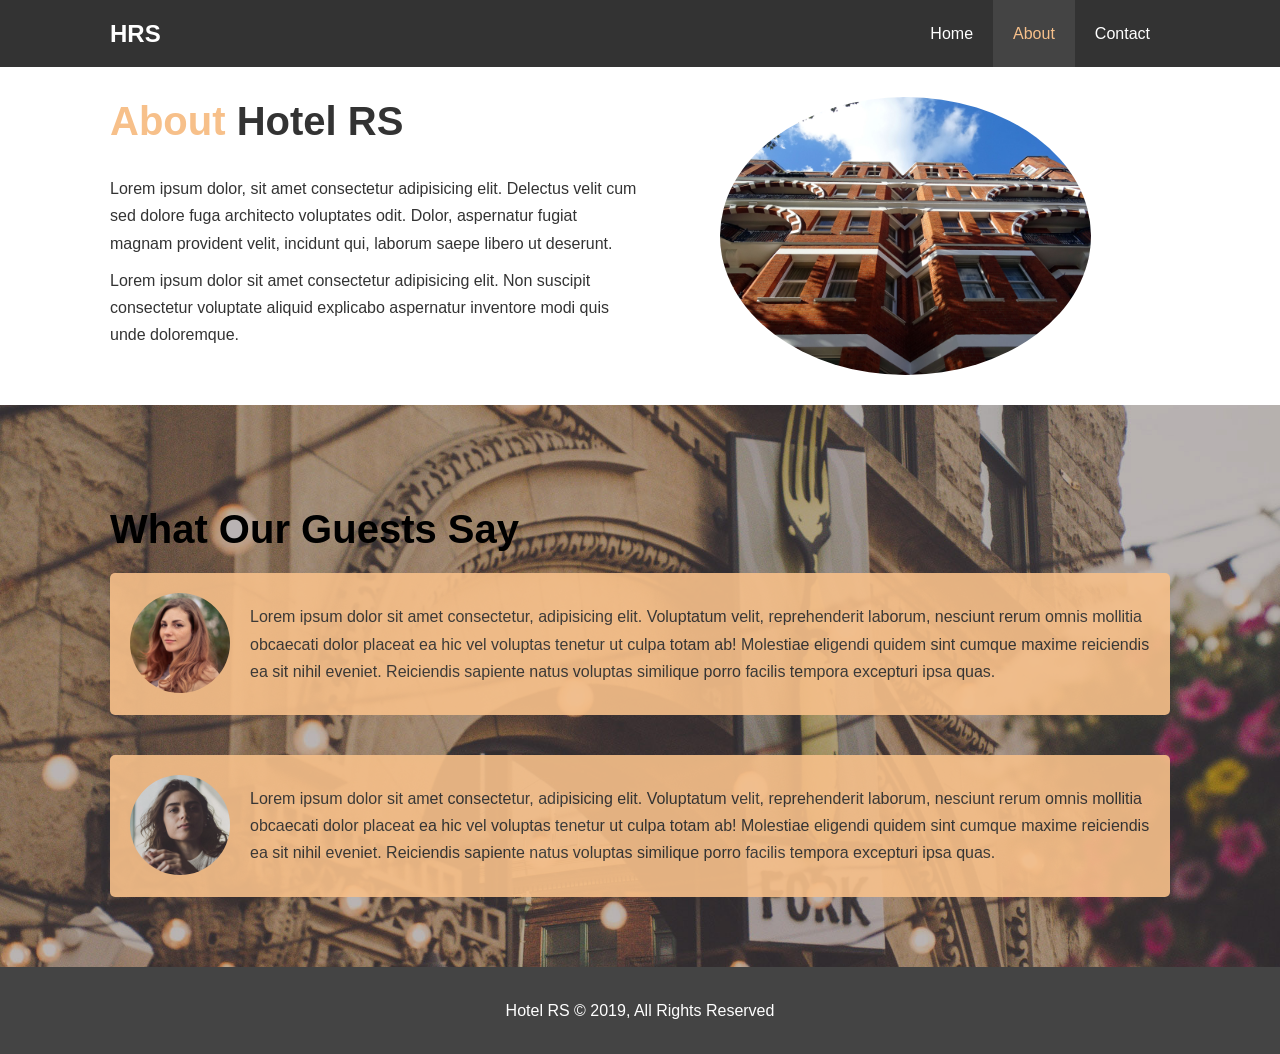
<file: about.html>
<!DOCTYPE html>
<html lang="en">

<head>
    <meta charset="UTF-8">
    <meta name="viewport" content="width=device-width, initial-scale=1.0">
    <meta http-equiv="X-UA-Compatible" content="ie=edge">
    <meta name="description" content="welcome to the most extraordinary hotel in Richmond Virginia">
    <meta name="keywords" content="hotel, Richmond hotel, Virginia hotel">
    <link rel="stylesheet" href="css/style.css">
    <link rel="stylesheet" media="screen and (max-width: 768px)" href="css/mobile.css">
    <title>Hotel RS | About</title>
</head>

<body>
    <header>
        <nav id="navbar">
            <div class="container">
                <h1 class="logo"><a href="index.html">HRS</a></h1>
                <ul>
                    <li><a href="index.html">Home</a></li>
                    <li><a class="current" href="about.html">About</a></li>
                    <li><a href="contact.html">Contact</a></li>
                </ul>
            </div>
        </nav>
    </header>

    <section id="about-info" class="bg-light py-3">
        <div class="container">
            <div class="info-left">
                <h1 class="l-heading"><span class="text-primary">About</span> Hotel RS</h1>
                <p>Lorem ipsum dolor, sit amet consectetur adipisicing elit. Delectus velit cum sed dolore fuga architecto voluptates odit. Dolor, aspernatur fugiat magnam provident velit, incidunt qui, laborum saepe libero ut deserunt.</p>
                <p>Lorem ipsum dolor sit amet consectetur adipisicing elit. Non suscipit consectetur voluptate aliquid explicabo aspernatur inventore modi quis unde doloremque.</p>
            </div>
            <div class="info-right">
                <img src="./images/photo-2.jpg" alt="">
            </div>
        </div>
    </section>
    <div class="clr"></div>
    <section id="testimonials" class="py-3">
        <div class="container">
            <h2 class="l-heading">What Our Guests Say</h2>
            <div class="testimonial bg-primary">
                <img src="./images/person-1.jpg" alt="Samantha">
                <p>Lorem ipsum dolor sit amet consectetur, adipisicing elit. Voluptatum velit, reprehenderit laborum, nesciunt rerum omnis mollitia obcaecati dolor placeat ea hic vel voluptas tenetur ut culpa totam ab! Molestiae eligendi quidem sint cumque
                    maxime reiciendis ea sit nihil eveniet. Reiciendis sapiente natus voluptas similique porro facilis tempora excepturi ipsa quas.</p>
            </div>
            <div class="testimonial bg-primary">
                <img src="./images/person-2.jpg" alt="Jen">
                <p>Lorem ipsum dolor sit amet consectetur, adipisicing elit. Voluptatum velit, reprehenderit laborum, nesciunt rerum omnis mollitia obcaecati dolor placeat ea hic vel voluptas tenetur ut culpa totam ab! Molestiae eligendi quidem sint cumque
                    maxime reiciendis ea sit nihil eveniet. Reiciendis sapiente natus voluptas similique porro facilis tempora excepturi ipsa quas.</p>
            </div>
        </div>
    </section>
    <footer id="main-footer">
        <p>Hotel RS &copy; 2019, All Rights Reserved</p>
    </footer>
</body>

</html>
</file>
<file: css/style.css>
/* Reset */

* {
    margin: 0;
    padding: 0;
    box-sizing: border-box;
}

html,
body {
    font-family: 'Segoe UI', Tahoma, Geneva, Verdana, sans-serif;
    line-height: 1.7em;
}

a {
    color: #333;
    text-decoration: none;
}

h1,
h2,
h3 {
    padding-bottom: 20px;
}

p {
    margin: 10px 0px;
}


/* Utility Classes */

.container {
    margin: auto;
    max-width: 1100px;
    overflow: auto;
    padding: 0 20px;
}

.text-primary {
    color: #f7c08a;
}

.lead {
    font-size: 20px;
}

.btn {
    display: inline-block;
    font-size: 18px;
    color: #fff;
    background: #333;
    padding: 13px 20px;
    border: none;
    cursor: pointer;
}

.btn:hover {
    background: #f7c08a;
    color: #333;
}

.btn-light {
    background: #f4f4f4;
    color: #333;
}

.bg-dark {
    background: #333;
    color: #fff;
}

.bg-light {
    background: #fff;
    color: #333;
}

.bg-primary {
    background: #f7c08a;
    color: #333;
}

.clr {
    clear: both;
}

.l-heading {
    font-size: 40px;
    line-height: 1.2;
}


/* Padding */

.py-1 {
    padding: 10px;
}

.py-2 {
    padding: 20px;
}

.py-3 {
    padding: 30px;
}


/* Navbar */

#navbar {
    background-color: #333;
    color: #fff;
    overflow: auto;
}

#navbar a {
    color: #fff;
}

#navbar .logo {
    float: left;
    padding-top: 20px;
}

#navbar ul {
    list-style: none;
    float: right;
}

#navbar ul li {
    float: left;
}

#navbar ul li a {
    display: block;
    padding: 20px;
    text-align: center;
}

#navbar ul li a:hover,
#navbar ul li a.current {
    background: #444;
    color: #f7c08a;
}


/* Showcase */

#showcase {
    background: url('../images/showcase.jpg') no-repeat center center/cover;
    height: 600px;
}

#showcase .showcase-content {
    color: #fff;
    text-align: center;
    padding-top: 170px;
}

#showcase .showcase-content h1 {
    font-size: 60px;
    line-height: 1.2em;
}

#showcase .showcase-content p {
    padding-bottom: 20px;
    line-height: 1.7em;
}


/* Home Info */

#home-info {
    height: 450px;
}

#home-info .info-img {
    float: left;
    width: 50%;
    background: url('../images/photo-1.jpg') no-repeat;
    min-height: 100%;
}

#home-info .info-content {
    float: right;
    width: 50%;
    min-height: 100%;
    text-align: center;
    padding: 50px 30px;
    overflow: hidden;
}

#home-info .info-content p {
    padding-bottom: 30px;
}


/* About Info */

#about-info .info-right {
    float: right;
    width: 50%;
    min-height: 100%;
}

#about-info .info-right img {
    display: block;
    margin: auto;
    width: 70%;
    border-radius: 50%;
}

#about-info .info-left {
    float: left;
    width: 50%;
    min-height: 100%;
}


/* Testimonial */

#testimonials {
    height: 100%;
    background: url("../images/test-bg.jpg") no-repeat center center/cover;
    padding-top: 100px;
}

#testimonials .h2 {
    color: white;
    text-align: center;
    padding-bottom: 40px;
}

#testimonials .testimonial {
    padding: 20px;
    margin-bottom: 40px;
    border-radius: 5px;
    opacity: 0.9;
}

#testimonials .testimonial img {
    width: 100px;
    float: left;
    margin-right: 20px;
    border-radius: 50%;
}


/* Contact Form */

#contact-form .form-group {
    margin-bottom: 20px;
}

#contact-form label {
    display: block;
    margin-bottom: 5px;
}

#contact-form input,
#contact-form textarea {
    width: 100%;
    padding: 10px;
    border: 1px #ddd solid;
}

#contact-form textarea {
    height: 200px;
}

#contact-form input:focus,
#contact-form textarea:focus {
    outline: none;
    border-color: #f7c08a;
}


/* Footer */

.box {
    float: left;
    width: 33.3%;
    padding: 50px;
    text-align: center;
}

.box i {
    margin-bottom: 10px;
}

#main-footer {
    text-align: center;
    background: #444;
    color: #fff;
    padding: 20px;
}
</file>
<file: css/mobile.css>
#navbar .logo {
    float: none;
    text-align: center;
}

#navbar ul,
#navbar ul li {
    float: none;
}

#navbar ul li a {
    padding: 5px;
    border-bottom: #444 dotted 1px;
}


/* Showcase */

#showcase {
    height: 100%;
}

#showcase .showcase-content {
    padding-top: 70px;
    padding-bottom: 30px;
}


/* Home Info */

#home-info .info-img {
    display: none;
}

#home-info .info-content {
    float: none;
    width: 100%;
}


/* Boxes */

.box {
    float: none;
    width: 100%;
}

#about-info .info-right,
#about-info .info-left {
    float: none;
    width: 100%;
}

#about-info .info-right {
    margin-top: 30px;
}

.l-heading {
    text-align: center;
}


/* Contact */

#contact-info .box {
    border-bottom: #444 dotted 1px;
}
</file>
